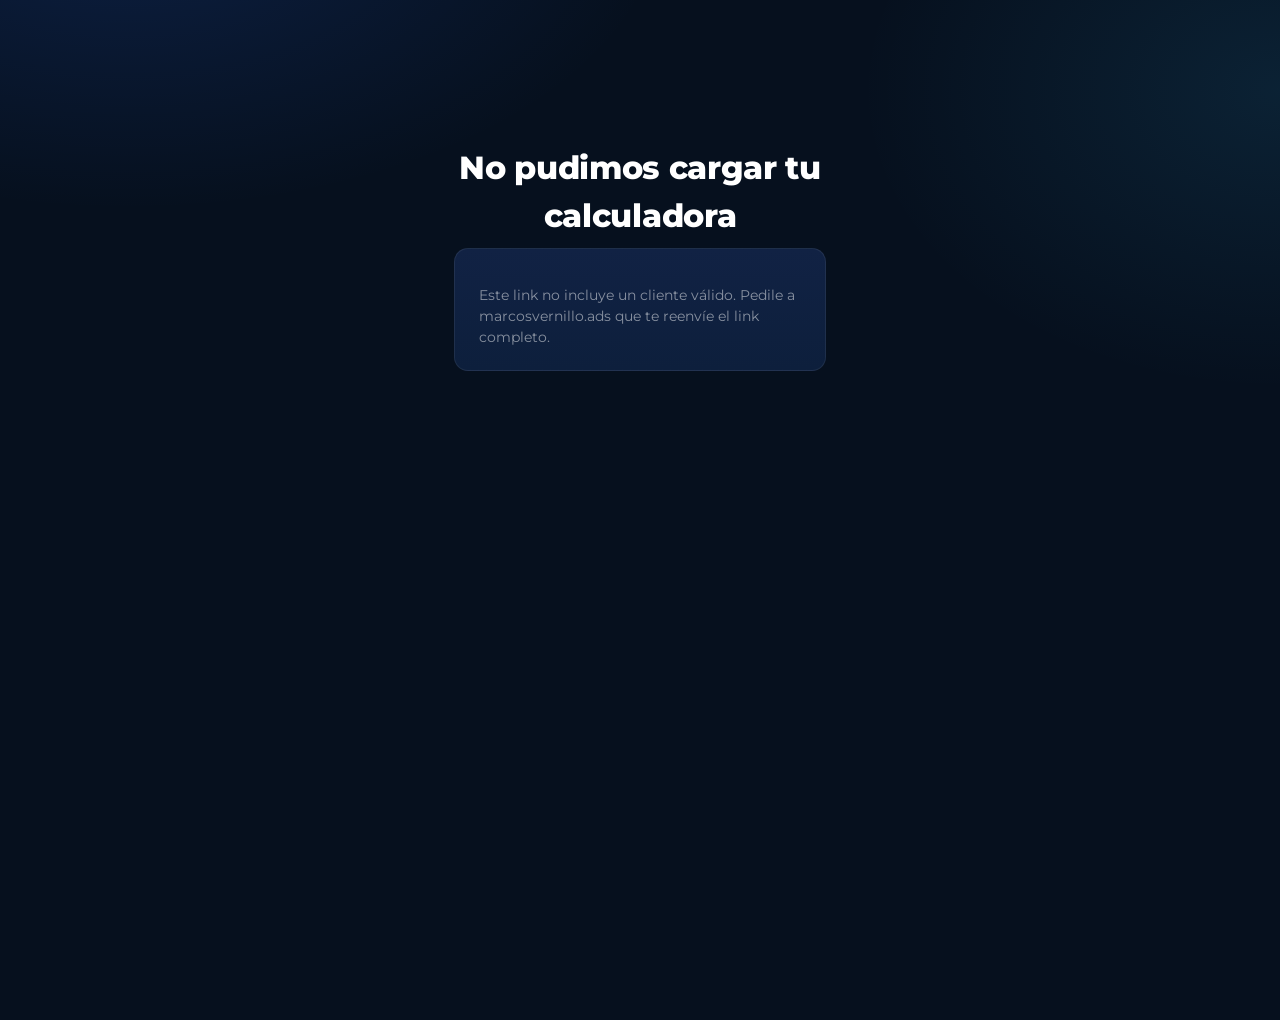
<file: index.html>
<!DOCTYPE html>
<html lang="es">
<head>
<meta charset="UTF-8">
<meta name="viewport" content="width=device-width, initial-scale=1.0">
<title>Calculadora de Rentabilidad Publicitaria — marcosvernillo.ads</title>
<link rel="preconnect" href="https://fonts.googleapis.com">
<link rel="preconnect" href="https://fonts.gstatic.com" crossorigin>
<link href="https://fonts.googleapis.com/css2?family=Montserrat:wght@300;400;500;600;700;800&display=swap" rel="stylesheet">
<link rel="stylesheet" href="assets/css/theme.css?v=5">
</head>
<body>

<div id="loading-screen">
  <div class="locked-screen">
    <div class="hero"><h1>Cargando tu calculadora…</h1></div>
    <div class="card" style="text-align:center;">
      <div class="spinner"></div>
      <p class="card-note" style="margin-bottom:0; font-size:14px;">Puede tardar unos segundos la primera vez.</p>
    </div>
  </div>
</div>

<div id="error-screen" style="display:none;">
  <div class="locked-screen">
    <div class="hero"><h1>No pudimos cargar tu calculadora</h1></div>
    <div class="card">
      <p id="error-message" class="card-note" style="margin-bottom:0; font-size:14px;"></p>
    </div>
  </div>
</div>

<div id="app" style="display:none;">

<div class="topbar">
  <div class="topbar-inner">
    <div class="brand"><span class="dot"></span>marcosvernillo.ads <span class="sub">&nbsp;/ Calculadora de Rentabilidad</span></div>
    <div class="tabs" id="tabs">
      <button class="tab-btn active" data-tab="bienvenida">Bienvenida</button>
      <button class="tab-btn" data-tab="calculadora">Calculadora</button>
      <button class="tab-btn" data-tab="resumen">Resumen</button>
      <button class="tab-btn" data-tab="accionable">Accionable</button>
    </div>
  </div>
</div>

<!-- ============ BIENVENIDA ============ -->
<div class="page active" id="page-bienvenida">
  <div class="hero">
    <h1>Calculadora de Rentabilidad Publicitaria</h1>
    <p class="lead">Entendé si tu publicidad es rentable y qué ROAS necesitás alcanzar. Cargá tus números una vez y mirá los resultados actualizarse en tiempo real.</p>
  </div>
  <div class="accent-rule"></div>

  <div class="card">
    <h3>Qué encontrás en este archivo</h3>
    <div class="feature-list">
      <div class="feature-item"><div class="emoji">🧮</div><div><h4>Calculadora</h4><p>Ingresá los datos de tu negocio. Los campos con el punto celeste son los que completás vos; el resto se calcula solo.</p></div></div>
      <div class="feature-item"><div class="emoji">📊</div><div><h4>Resumen</h4><p>Vista clara con tus números clave: ROAS, punto de equilibrio y diagnóstico — se actualiza sola a medida que cargás datos.</p></div></div>
      <div class="feature-item"><div class="emoji">🤖</div><div><h4>Accionable</h4><p>Prompt listo para analizar tus números con IA si los resultados no te cierran, con tus datos ya incorporados.</p></div></div>
    </div>
  </div>

  <div class="card">
    <h3>Cómo usarla — 3 pasos</h3>
    <div class="steps">
      <div class="step-item"><div class="stepnum">1</div><div><h4>Completá la Calculadora</h4><p>Cargá tus costos fijos, productos, ticket promedio y datos de campaña.</p></div></div>
      <div class="step-item"><div class="stepnum">2</div><div><h4>Leé tu Resumen</h4><p>Mirá tu ROAS real, punto de equilibrio y diagnóstico del período.</p></div></div>
      <div class="step-item"><div class="stepnum">3</div><div><h4>Usá el Accionable</h4><p>Si los números no cierran, llevá el prompt a tu IA y trabajá el plan.</p></div></div>
    </div>
  </div>

  <div class="card">
    <h3>⚠️ Importante</h3>
    <ul class="important-list">
      <li>Los campos marcados con el punto celeste los completás vos. Los demás se calculan solos.</li>
      <li>Este archivo no incluye impuestos (IVA, IIBB, Ganancias) ni costo de devoluciones.</li>
      <li>Completá con los datos más precisos que puedas para obtener resultados reales.</li>
      <li>Al finalizar, tus resultados quedan registrados automáticamente. Usá el botón "Finalizar" en la pestaña Resumen para guardar cada período.</li>
    </ul>
  </div>
</div>

<!-- ============ CALCULADORA ============ -->
<div class="page" id="page-calculadora">
<div class="layout">
  <div>
    <div class="legend">
      <div class="legend-item"><span class="dot edit"></span> Completás vos</div>
      <div class="legend-item"><span class="dot calc"></span> Se calcula solo</div>
    </div>

    <div class="btn-row">
      <button class="btn btn-primary" id="btn-clear">Vaciar todos los campos</button>
    </div>

    <div class="section-title"><div class="num">•</div><h2>Tus productos más vendidos (máximo 5)</h2></div>
    <div class="card">
      <div class="card-note">Usamos esto para calcular tu costo de producto ponderado según tu mix real de ventas.</div>
      <table class="prod-table">
        <thead><tr><th style="width:45%">Producto / Categoría</th><th style="width:20%">% de tus ventas</th><th style="width:35%">Costo de fabricar o comprar</th></tr></thead>
        <tbody id="prod-rows"></tbody>
      </table>
      <div class="grid2" style="margin-top:14px;">
        <div class="field"><label>Total ponderado — % de ventas</label><div class="computed" data-field="prodSumPct">100,0%</div></div>
        <div class="field"><label>Total ponderado — costo de producto</label><div class="computed" data-field="prodWeightedCost">$0</div></div>
      </div>
      <div class="warn-text" id="prod-warn">La suma de tus % de ventas no da 100%. Ajustala para que el costo ponderado sea preciso.</div>
    </div>

    <div class="section-title"><div class="num">1</div><h2>Costos fijos mensuales</h2></div>
    <div class="card">
      <div class="grid2">
        <div class="field has-prefix"><label><span class="req-dot"></span>Alquiler / Espacio físico</label><div class="input-wrap"><span class="prefix">$</span><input type="text" inputmode="numeric" class="input-money" id="fx_alquiler" value="500000"></div></div>
        <div class="field has-prefix"><label><span class="req-dot"></span>Servicios del local (luz, agua, internet)</label><div class="input-wrap"><span class="prefix">$</span><input type="text" inputmode="numeric" class="input-money" id="fx_servicios" value="100000"></div></div>
        <div class="field has-prefix"><label><span class="req-dot"></span>Sueldos y cargas sociales</label><div class="input-wrap"><span class="prefix">$</span><input type="text" inputmode="numeric" class="input-money" id="fx_sueldos" value="1200000"></div></div>
        <div class="field has-prefix"><label><span class="req-dot"></span>Honorarios profesionales</label><div class="input-wrap"><span class="prefix">$</span><input type="text" inputmode="numeric" class="input-money" id="fx_honorarios" value="250000"></div></div>
        <div class="field has-prefix"><label><span class="req-dot"></span>Software y herramientas</label><div class="input-wrap"><span class="prefix">$</span><input type="text" inputmode="numeric" class="input-money" id="fx_software" value="50000"></div></div>
        <div class="field has-prefix"><label><span class="req-dot"></span>Logística / Depósito tercerizado</label><div class="input-wrap"><span class="prefix">$</span><input type="text" inputmode="numeric" class="input-money" id="fx_logistica" value="300000"></div></div>
        <div class="field has-prefix"><label><span class="req-dot"></span>Tu sueldo (pro-labore)</label><div class="input-wrap"><span class="prefix">$</span><input type="text" inputmode="numeric" class="input-money" id="fx_prolabore" value="500000"></div></div>
        <div class="field has-prefix"><label><span class="req-dot"></span>Otros costos fijos</label><div class="input-wrap"><span class="prefix">$</span><input type="text" inputmode="numeric" class="input-money" id="fx_otros" value="100000"></div></div>
      </div>
      <div class="field" style="margin-top:14px;"><label>Total costos fijos mensuales</label><div class="computed" data-field="fxTotal">$0</div></div>
    </div>

    <div class="section-title"><div class="num">2</div><h2>Datos de tu tienda</h2></div>
    <div class="card">
      <div class="grid2">
        <div class="field"><label>Nombre de tu marca</label><input type="text" id="tienda_nombre" value="" readonly></div>
        <div class="field"><label><span class="req-dot"></span>Rubro / Categoría</label><input type="text" id="tienda_rubro" value="Calzado"></div>
        <div class="field"><label><span class="req-dot"></span>Plataforma de tienda online</label>
          <select id="tienda_plataforma">
            <option>Tienda Nube</option><option>Mercado Shops</option><option>Shopify</option><option>WooCommerce</option><option>Otra</option>
          </select>
        </div>
        <div class="field"><label><span class="req-dot"></span>Período que analizás</label><input type="text" id="tienda_periodo" value="Mayo"></div>
      </div>
    </div>

    <div class="section-title"><div class="num">3</div><h2>Precio y costos por venta</h2></div>
    <div class="card">
      <div class="grid2">
        <div class="field has-prefix"><label><span class="req-dot"></span>Ticket promedio</label><div class="input-wrap"><span class="prefix">$</span><input type="text" inputmode="numeric" class="input-money" id="pv_ticket" value="80000"></div></div>
        <div class="field"><label>Costo de producto <span class="tag-calc">auto</span></label><div class="computed small" data-field="pvCostoProducto">$0</div></div>
        <div class="field has-prefix"><label><span class="req-dot"></span>Costo de envío que absorbés</label><div class="input-wrap"><span class="prefix">$</span><input type="text" inputmode="numeric" class="input-money" id="pv_envio" value="3000"></div></div>
        <div class="field has-prefix"><label><span class="req-dot"></span>Costo de packaging y armado</label><div class="input-wrap"><span class="prefix">$</span><input type="text" inputmode="numeric" class="input-money" id="pv_packaging" value="500"></div></div>
        <div class="field has-prefix"><label><span class="req-dot"></span>Otros costos variables por venta</label><div class="input-wrap"><span class="prefix">$</span><input type="text" inputmode="numeric" class="input-money" id="pv_otros" value="0"></div></div>
        <div class="field"><label>Costos financieros y comisiones <span class="tag-calc">auto</span></label><div class="computed small" data-field="pvComisionesFin">$0</div></div>
      </div>
    </div>

    <div class="section-title"><div class="num">4</div><h2>Comisiones de plataforma</h2></div>
    <div class="card">
      <div class="grid2">
        <div class="field has-suffix"><label><span class="req-dot"></span>Comisión de tu plataforma (%)</label><div class="input-wrap"><input type="number" id="com_plataforma" value="2"><span class="suffix">%</span></div></div>
        <div class="field has-suffix"><label><span class="req-dot"></span>Comisión Mercado Pago (%)</label><div class="input-wrap"><input type="number" id="com_mp" value="6"><span class="suffix">%</span></div></div>
      </div>
    </div>

    <div class="section-title"><div class="num">5</div><h2>Costo financiero de cuotas</h2></div>
    <div class="card">
      <div class="field has-suffix" style="max-width:280px;"><label><span class="req-dot"></span>Costo financiero de cuotas (%)</label><div class="input-wrap"><input type="number" id="fin_cuotas" value="10"><span class="suffix">%</span></div></div>
      <div class="card-note" style="margin-top:10px; margin-bottom:0;">Si ofrecés varias cuotas, agregá el % más alto.</div>
    </div>

    <div class="section-title"><div class="num">6</div><h2>Margen objetivo</h2></div>
    <div class="card">
      <div class="field has-suffix" style="max-width:280px;"><label><span class="req-dot"></span>¿Qué % de ganancia querés por venta?</label><div class="input-wrap"><input type="number" id="margen_objetivo" value="20"><span class="suffix">%</span></div></div>
      <div class="card-note" style="margin-top:10px; margin-bottom:0;">Mínimo 15%. Ideal: entre 20% y 25%. Si tu negocio supera ese rango, mejor.</div>
    </div>

    <div class="section-title"><div class="num">7</div><h2>Resultado por venta</h2></div>
    <div class="card">
      <div class="grid2">
        <div class="field"><label>Costo total por venta <span class="tag-calc">auto</span></label><div class="computed" data-field="costoTotalVenta">$0</div></div>
        <div class="field"><label>Lo que queda por venta (antes de fijos) <span class="tag-calc">auto</span></label><div class="computed" data-field="quedaPorVenta">$0</div></div>
        <div class="field"><label>% que queda por venta (antes de fijos) <span class="tag-calc">auto</span></label><div class="computed" data-field="pctQuedaVenta">0,0%</div></div>
      </div>
    </div>

    <div class="section-title"><div class="num">10</div><h2>Datos reales de tus campañas</h2></div>
    <div class="card">
      <div class="grid2">
        <div class="field has-prefix"><label><span class="req-dot"></span>¿Cuánto invertiste en publicidad?</label><div class="input-wrap"><span class="prefix">$</span><input type="text" inputmode="numeric" class="input-money" id="camp_inversion" value="2000000"></div></div>
        <div class="field has-prefix"><label><span class="req-dot"></span>¿Cuánto facturaste de esa publicidad?</label><div class="input-wrap"><span class="prefix">$</span><input type="text" inputmode="numeric" class="input-money" id="camp_facturacion" value="20000000"></div></div>
        <div class="field"><label><span class="req-dot"></span>¿Cuántas ventas hiciste?</label><input type="number" id="camp_ventas" value="250"></div>
      </div>
    </div>

  </div>

  <!-- sticky sidebar -->
  <div class="sidebar">
    <div class="stat-card key">
      <div class="stat-label">Ganancia neta del período</div>
      <div class="stat-value" data-field="gananciaNeta">$0</div>
      <div class="stat-sub" data-field="rentabilidadPct">0,0% sobre facturación</div>
    </div>
    <div class="stat-card key">
      <div class="stat-label">ROAS mínimo</div>
      <div class="stat-value" data-field="roasMinimo">0,00x</div>
      <div class="stat-sub">Por debajo de esto, el negocio va a pérdida.</div>
    </div>
    <div class="stat-card key">
      <div class="stat-label">ROAS objetivo</div>
      <div class="stat-value cyan" data-field="roasObjetivo">0,00x</div>
      <div class="stat-sub">Por encima, estás retirando ganancia limpia.</div>
    </div>
    <div class="stat-card key">
      <div class="stat-label">Costo por compra real</div>
      <div class="stat-value" data-field="costoCompraReal">$0</div>
      <div class="stat-sub" data-field="costoCompraRealSub">vs. máximo</div>
    </div>
    <div class="stat-card key">
      <div class="stat-label">Costo por compra máximo</div>
      <div class="stat-value" data-field="costoCompraMax">$0</div>
      <div class="stat-sub">El techo que tu negocio puede afrontar por venta.</div>
    </div>
    <div class="diag-banner" id="diag-banner-live" data-field="diagBanner">Completá tus datos para ver el diagnóstico.</div>
  </div>
</div>
</div>

<!-- ============ RESUMEN ============ -->
<div class="page" id="page-resumen">
  <div class="hero">
    <h1>Resumen de rentabilidad</h1>
    <p class="lead">Período: <strong data-field="periodoLabel" style="color:var(--white);">Mayo</strong></p>
  </div>
  <div class="accent-rule"></div>

  <div class="card">
    <h3>¿Cómo leer tus números este mes?</h3>
    <ul class="important-list">
      <li><strong style="color:var(--white-80);">ROAS mínimo:</strong> si tu ROAS real es menor a este número, el negocio fue a pérdida.</li>
      <li><strong style="color:var(--white-80);">ROAS objetivo:</strong> si tu ROAS real supera este número, estás retirando ganancia limpia.</li>
    </ul>
  </div>

  <div class="card key" style="margin-bottom:16px; position:relative; overflow:hidden;">
    <div style="position:absolute; top:0; left:0; right:0; height:3px; background:linear-gradient(90deg,var(--accent),var(--cyan));"></div>
    <h3>Ganancia neta del período</h3>
    <div class="val" style="font-size:34px; font-weight:800;" data-field="gananciaNeta">$0</div>
    <div class="desc" data-field="rentabilidadPct" style="margin-top:4px;">0,0% sobre facturación</div>
  </div>

  <div class="resumen-grid">
    <div class="big-stat key"><div class="lbl">ROAS mínimo</div><div class="val" data-field="roasMinimo">0,00x</div><div class="desc">Lo mínimo para cubrir productos y costos fijos.</div></div>
    <div class="big-stat key"><div class="lbl">ROAS objetivo</div><div class="val" style="color:var(--cyan);" data-field="roasObjetivo">0,00x</div><div class="desc">El rendimiento para pagar todo y retirar ganancia.</div></div>
    <div class="big-stat key"><div class="lbl">Costo por compra real</div><div class="val" data-field="costoCompraReal">$0</div><div class="desc" data-field="costoCompraRealSub">vs. máximo</div></div>
    <div class="big-stat key"><div class="lbl">Costo por compra máximo</div><div class="val" data-field="costoCompraMax">$0</div><div class="desc">El techo que tu negocio puede afrontar por venta.</div></div>
  </div>

  <div class="card">
    <h3>Detalle del período</h3>
    <table class="detalle">
      <tr><td>Ventas realizadas</td><td data-field="detVentas">0</td></tr>
      <tr><td>Facturación total</td><td data-field="detFacturacion">$0</td></tr>
      <tr><td>Inversión en publicidad</td><td data-field="detInversion">$0</td></tr>
      <tr><td>Lo que quedó de las ventas</td><td data-field="detQuedo">$0</td></tr>
      <tr><td>Costos fijos del mes</td><td data-field="detFijos">$0</td></tr>
      <tr><td>Rentabilidad sobre facturación</td><td data-field="detRentabilidad">0,0%</td></tr>
    </table>
  </div>

  <div class="diag-banner" id="diag-banner-final" data-field="diagFinal">Completá tus datos para ver el diagnóstico.</div>

  <div class="card" style="margin-top:22px;">
    <h3>Finalizar</h3>
    <div class="card-note">Se descarga un reporte con tus resultados de este período y quedan registrados automáticamente para marcosvernillo.ads.</div>
    <div class="btn-row">
      <button class="btn btn-primary" id="btn-finalizar">Finalizar y descargar datos</button>
    </div>
    <div class="warn-text show">⚠️ Importante: hacé clic en este botón para que tus resultados queden guardados. Si no lo hacés, no vamos a poder ver tu progreso.</div>
    <div class="copy-feedback" id="finalizar-feedback">✅ Se descargó tu reporte y tus resultados quedaron registrados.</div>
  </div>
</div>

<!-- ============ ACCIONABLE ============ -->
<div class="page" id="page-accionable">
  <div class="hero">
    <h1>Prompt para analizar tus números con IA</h1>
    <p class="lead">Copiá el texto de abajo (ya incluye tus resultados actuales) y pegalo en ChatGPT, Claude o Gemini.</p>
  </div>
  <div class="accent-rule"></div>
  <div class="card">
    <div class="prompt-box" id="prompt-text"></div>
    <div class="btn-row">
      <button class="btn btn-primary" id="btn-copy">Copiar prompt con mis datos</button>
      <span class="copy-feedback" id="copy-feedback">¡Copiado!</span>
    </div>
  </div>
</div>

<footer>
  <span>marcosvernillo.ads — Calculadora de Rentabilidad Publicitaria</span>
  <span>No incluye impuestos (IVA, IIBB, Ganancias) ni costo de devoluciones.</span>
</footer>

</div>

<script src="assets/config.js?v=2"></script>
<script src="assets/js/api.js?v=2"></script>
<script src="assets/js/calculadora.js?v=5"></script>
</body>
</html>
</file>
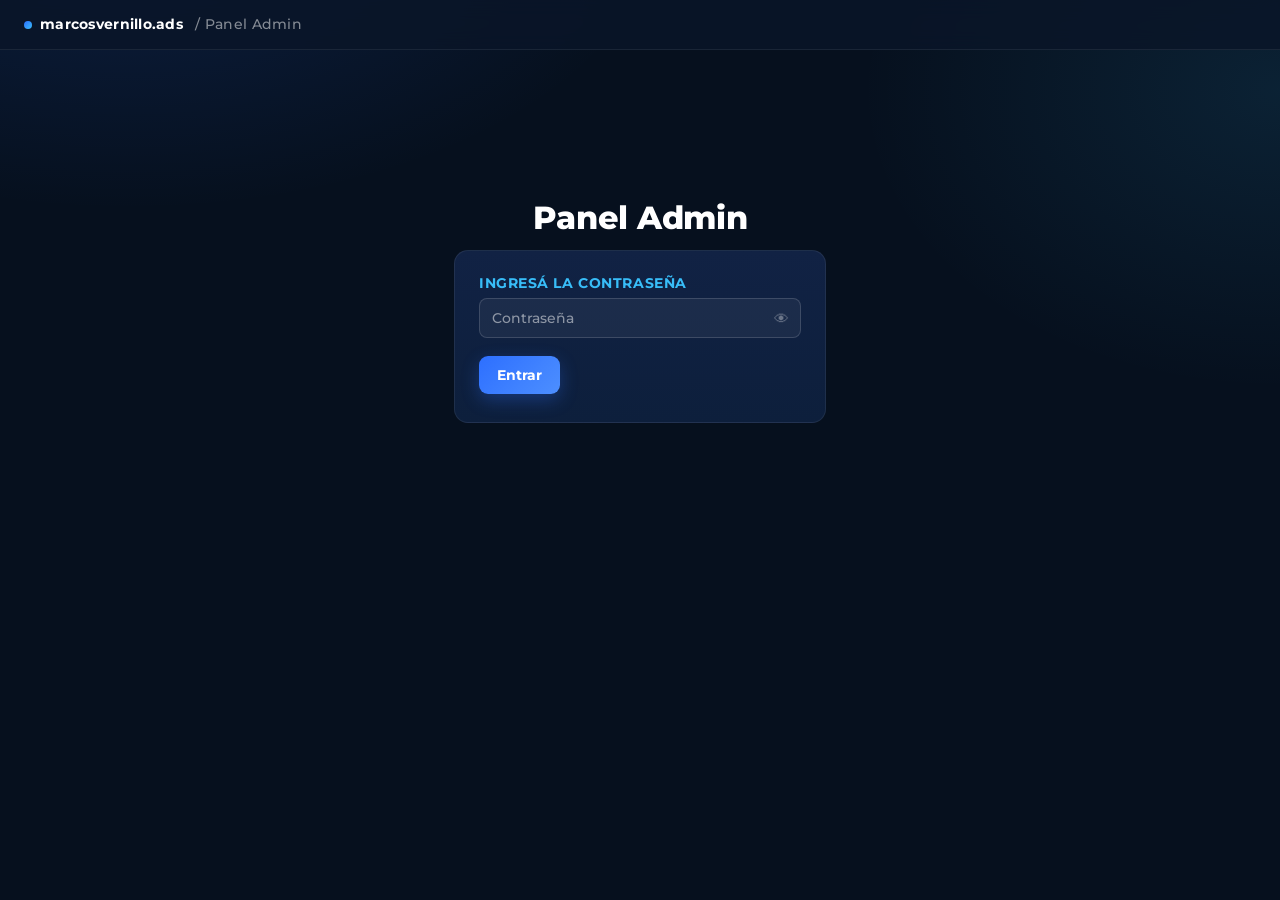
<file: admin.html>
<!DOCTYPE html>
<html lang="es">
<head>
<meta charset="UTF-8">
<meta name="viewport" content="width=device-width, initial-scale=1.0">
<title>Panel Admin — marcosvernillo.ads</title>
<link rel="preconnect" href="https://fonts.googleapis.com">
<link rel="preconnect" href="https://fonts.gstatic.com" crossorigin>
<link href="https://fonts.googleapis.com/css2?family=Montserrat:wght@300;400;500;600;700;800&display=swap" rel="stylesheet">
<link rel="stylesheet" href="assets/css/theme.css?v=5">
</head>
<body>

<div class="topbar">
  <div class="topbar-inner">
    <div class="brand"><span class="dot"></span>marcosvernillo.ads <span class="sub">&nbsp;/ Panel Admin</span></div>
  </div>
</div>

<!-- ============ LOCK SCREEN ============ -->
<div id="lock-screen" class="locked-screen">
  <div class="hero"><h1>Panel Admin</h1></div>
  <div class="card">
    <h3>Ingresá la contraseña</h3>
    <div class="field has-suffix">
      <div class="input-wrap">
        <input type="password" id="pass-input" placeholder="Contraseña">
        <button type="button" class="toggle-pass" id="toggle-pass" aria-label="Mostrar contraseña">👁</button>
      </div>
    </div>
    <div class="btn-row">
      <button class="btn btn-primary" id="btn-entrar">Entrar</button>
    </div>
    <p id="lock-error" style="display:none; color:var(--danger); font-size:13.5px; margin-top:4px;"></p>
  </div>
</div>

<!-- ============ DASHBOARD ============ -->
<div id="dashboard-view" class="page active" style="display:none; max-width:1320px; margin:0 auto; padding:32px 24px 80px;">
  <div class="hero">
    <h1>Tus clientes</h1>
    <p class="lead">Un vistazo rápido a la última carga de cada cliente.</p>
  </div>
  <div class="accent-rule"></div>

  <div class="btn-row">
    <button class="btn btn-primary" id="btn-nuevo-cliente">+ Nuevo cliente</button>
  </div>

  <div class="card" id="nuevo-cliente-form" style="display:none;">
    <h3>Nuevo cliente</h3>
    <div class="field">
      <label>Nombre de la marca</label>
      <input type="text" id="nuevo-cliente-nombre" placeholder="Ej: Alba Design">
    </div>
    <div class="btn-row">
      <button class="btn btn-primary" id="nuevo-cliente-confirmar">Crear cliente</button>
    </div>
  </div>

  <div class="card" id="nuevo-cliente-result" style="display:none;">
    <h3>Link para el cliente</h3>
    <div class="card-note">Copiá este link y mandáselo directamente. No lo publiques en ningún lado.</div>
    <div class="link-row">
      <div class="link-box" id="link-box"></div>
      <button type="button" class="btn btn-ghost btn-copy" id="btn-copiar-link">Copiar</button>
    </div>
  </div>

  <div class="client-grid" id="client-grid"></div>
</div>

<!-- ============ DETALLE CLIENTE ============ -->
<div id="detail-view" class="page" style="display:none; max-width:1320px; margin:0 auto; padding:32px 24px 80px;">
  <div class="back-link" id="back-link">← Volver a todos los clientes</div>
  <div class="hero">
    <h1 id="detail-title">Cliente</h1>
    <p class="lead">Historial completo de cargas, más reciente primero.</p>
  </div>
  <div class="accent-rule"></div>

  <div class="card">
    <h3>Link del cliente</h3>
    <div class="card-note">Si el cliente perdió su link, copialo de nuevo acá.</div>
    <div class="link-row">
      <div class="link-box" id="detail-link-box"></div>
      <button type="button" class="btn btn-ghost btn-copy" id="btn-copiar-detail-link">Copiar</button>
    </div>
  </div>

  <div class="card">
    <div id="history-body"></div>
  </div>
</div>

<script src="assets/config.js?v=2"></script>
<script src="assets/js/api.js?v=2"></script>
<script src="assets/js/admin.js?v=4"></script>
</body>
</html>
</file>
<file: assets/css/theme.css>
/* Calculadora de Rentabilidad — theme.css
   Paleta navy/accent/cyan + tipografía Montserrat, extraída tal cual del
   archivo original. Compartida por index.html y admin.html. */

:root{
  --navy:#0a1628;
  --navy-mid:#0d1f3c;
  --navy-light:#112244;
  --accent:#2d6fff;
  --accent-light:#4d8fff;
  --cyan:#38bdf8;
  --white:#ffffff;
  --white-80:rgba(255,255,255,0.82);
  --white-50:rgba(255,255,255,0.5);
  --white-20:rgba(255,255,255,0.15);
  --white-10:rgba(255,255,255,0.07);
  --bg:#06101e;
  --success:#34d399;
  --warning:#fbbf24;
  --danger:#f87171;
}
*{box-sizing:border-box;}
html,body{margin:0;padding:0;}
body{
  background:var(--bg);
  background-image:
    radial-gradient(ellipse 900px 500px at 10% -10%, rgba(45,111,255,0.16), transparent 60%),
    radial-gradient(ellipse 700px 500px at 100% 10%, rgba(56,189,248,0.10), transparent 60%);
  background-attachment:fixed;
  color:var(--white-80);
  font-family:'Montserrat',sans-serif;
  font-weight:400;
  line-height:1.5;
  min-height:100vh;
}
h1,h2,h3,h4{font-family:'Montserrat',sans-serif;color:var(--white);margin:0;}
a{color:var(--cyan);}

/* ---------- Top bar ---------- */
.topbar{
  position:sticky; top:0; z-index:50;
  background:rgba(10,22,40,0.85);
  backdrop-filter:blur(10px);
  border-bottom:1px solid var(--white-10);
}
.topbar-inner{
  max-width:1320px; margin:0 auto; padding:14px 24px;
  display:flex; align-items:center; justify-content:space-between; gap:16px; flex-wrap:wrap;
}
.brand{
  font-weight:700; font-size:14px; letter-spacing:0.02em; color:var(--white);
  display:flex; align-items:center; gap:8px;
}
.brand .dot{width:8px;height:8px;border-radius:50%;background:linear-gradient(135deg,var(--accent),var(--cyan));}
.brand span.sub{color:var(--white-50); font-weight:500;}
.tabs{display:flex; gap:4px; background:var(--white-10); padding:4px; border-radius:12px;}
.tab-btn{
  appearance:none; border:none; background:transparent; color:var(--white-50);
  font-family:'Montserrat',sans-serif; font-weight:600; font-size:13px;
  padding:9px 16px; border-radius:9px; cursor:pointer; transition:all .18s ease;
}
.tab-btn:hover{color:var(--white-80);}
.tab-btn.active{background:linear-gradient(135deg,var(--accent),var(--accent-light)); color:var(--white); box-shadow:0 4px 14px rgba(45,111,255,0.35);}

/* ---------- Layout ---------- */
.page{display:none; max-width:1320px; margin:0 auto; padding:32px 24px 80px;}
.page.active{display:block;}
.layout{display:grid; grid-template-columns:1fr 340px; gap:24px; align-items:start;}
@media (max-width:980px){ .layout{grid-template-columns:1fr;} }

.hero{padding:24px 0 8px;}
.hero h1{font-size:32px; font-weight:800; letter-spacing:-0.01em;}
.hero p.lead{color:var(--white-50); font-size:16px; margin-top:8px; max-width:640px;}

.accent-rule{height:3px; width:64px; border-radius:3px; background:linear-gradient(90deg,var(--accent),var(--cyan)); margin:18px 0 28px;}

/* ---------- Cards ---------- */
.card{
  background:linear-gradient(180deg, var(--navy-light), var(--navy-mid));
  border:1px solid var(--white-10);
  border-radius:14px;
  padding:22px 24px;
  margin-bottom:18px;
}
.card h3{font-size:14px; font-weight:700; letter-spacing:0.04em; text-transform:uppercase; color:var(--cyan); margin-bottom:4px;}
.card .card-note{color:var(--white-50); font-size:13px; margin-bottom:16px;}
.grid2{display:grid; grid-template-columns:1fr 1fr; gap:14px;}
.grid3{display:grid; grid-template-columns:1.4fr 0.8fr 1fr; gap:10px; align-items:end;}
@media (max-width:640px){ .grid2{grid-template-columns:1fr;} .grid3{grid-template-columns:1fr;} }

.field{display:flex; flex-direction:column; gap:6px; margin-bottom:2px;}
.field label{font-size:12.5px; color:var(--white-50); font-weight:500;}
.field label .req-dot{display:inline-block; width:6px; height:6px; border-radius:50%; background:var(--accent); margin-right:6px; vertical-align:middle;}
.input-wrap{position:relative; display:flex; align-items:center;}
input[type=text], input[type=number], input[type=password], select{
  width:100%; background:rgba(255,255,255,0.05); border:1px solid var(--white-20);
  color:var(--white); font-family:'Montserrat',sans-serif; font-size:14px; font-weight:500;
  padding:10px 12px; border-radius:8px; outline:none; transition:border-color .15s, box-shadow .15s;
}
input::placeholder{color:var(--white-50);}
input[type=text]:focus, input[type=number]:focus, input[type=password]:focus, select:focus{
  border-color:var(--accent); box-shadow:0 0 0 3px rgba(45,111,255,0.22);
}
.suffix{position:absolute; right:12px; color:var(--white-50); font-size:13px; pointer-events:none;}
.has-suffix input{padding-right:32px;}
.prefix{position:absolute; left:12px; color:var(--white-50); font-size:13px; pointer-events:none;}
.has-prefix input{padding-left:28px;}
.toggle-pass{
  position:absolute; right:8px; background:none; border:none; padding:4px; margin:0;
  font-size:15px; line-height:1; cursor:pointer; color:var(--white-50); opacity:.7;
  transition:opacity .15s;
}
.toggle-pass:hover{opacity:1;}
select{appearance:none; background-image:url("data:image/svg+xml,%3Csvg xmlns='http://www.w3.org/2000/svg' width='10' height='6'%3E%3Cpath d='M0 0l5 6 5-6z' fill='%23ffffff80'/%3E%3C/svg%3E"); background-repeat:no-repeat; background-position:right 12px center;}

.computed{
  background:rgba(6,16,30,0.6); border:1px dashed var(--white-20); border-radius:8px;
  padding:10px 12px; font-weight:700; color:var(--white); font-variant-numeric:tabular-nums; font-size:14.5px;
}
.computed.small{font-size:13px; font-weight:600; color:var(--cyan);}
.tag-calc{font-size:10.5px; font-weight:700; letter-spacing:0.04em; text-transform:uppercase; color:var(--white-50); background:var(--white-10); padding:2px 7px; border-radius:5px; margin-left:8px;}

.legend{display:flex; gap:20px; flex-wrap:wrap; margin-bottom:22px;}
.legend-item{display:flex; align-items:center; gap:8px; font-size:13px; color:var(--white-50);}
.legend-item .dot{width:8px;height:8px;border-radius:50%;}
.legend-item .dot.edit{background:var(--accent);}
.legend-item .dot.calc{background:transparent; border:1px dashed var(--white-20);}

.section-title{display:flex; align-items:center; gap:10px; margin:34px 0 16px;}
.section-title .num{
  width:28px; height:28px; border-radius:50%; background:var(--white-10); color:var(--cyan);
  display:flex; align-items:center; justify-content:center; font-weight:700; font-size:13px; flex-shrink:0;
}
.section-title h2{font-size:18px; font-weight:700;}
.section-title:first-of-type{margin-top:8px;}

/* products table */
.prod-table{width:100%; border-collapse:separate; border-spacing:0 8px;}
.prod-table th{text-align:left; font-size:11.5px; color:var(--white-50); font-weight:600; text-transform:uppercase; letter-spacing:0.03em; padding:0 8px 4px;}
.prod-table td{padding:0 8px;}
.warn-text{font-size:13px; color:var(--warning); margin-top:8px; display:none;}
.warn-text.show{display:block;}

/* ---------- Sticky summary sidebar ---------- */
.sidebar{position:sticky; top:90px; display:flex; flex-direction:column; gap:14px;}
.stat-card{
  background:linear-gradient(160deg, var(--navy-light), var(--navy-mid));
  border:1px solid var(--white-10); border-radius:14px; padding:18px 20px;
}
.stat-card .stat-label{font-size:11.5px; text-transform:uppercase; letter-spacing:0.04em; color:var(--white-50); font-weight:600;}
.stat-card .stat-value{font-size:26px; font-weight:800; color:var(--white); margin-top:6px; font-variant-numeric:tabular-nums;}
.stat-card .stat-sub{font-size:12.5px; color:var(--white-50); margin-top:4px;}
.stat-card.highlight{border-color:rgba(45,111,255,0.4); box-shadow:0 0 0 1px rgba(45,111,255,0.15) inset;}
.stat-card .stat-value.cyan{color:var(--cyan);}

.stat-card.key{position:relative; border-color:rgba(45,111,255,0.35); overflow:hidden;}
.stat-card.key::before{content:""; position:absolute; top:0; left:0; right:0; height:3px; background:linear-gradient(90deg,var(--accent),var(--cyan));}
.stat-value.status-good{color:var(--success) !important;}
.stat-value.status-bad{color:var(--danger) !important;}
.stat-sub.status-good{color:var(--success);}
.stat-sub.status-bad{color:var(--danger);}
.big-stat.key{position:relative; border-color:rgba(45,111,255,0.35); overflow:hidden;}
.big-stat.key::before{content:""; position:absolute; top:0; left:0; right:0; height:3px; background:linear-gradient(90deg,var(--accent),var(--cyan));}
.big-stat .val.status-good{color:var(--success) !important;}
.big-stat .val.status-bad{color:var(--danger) !important;}
.val.status-good{color:var(--success) !important;}
.val.status-bad{color:var(--danger) !important;}
.big-stat .desc.status-good{color:var(--success);}
.big-stat .desc.status-bad{color:var(--danger);}

.diag-banner{border-radius:12px; padding:14px 16px; font-size:14px; font-weight:600; line-height:1.45; border:1px solid;}
.diag-banner.ok{background:rgba(52,211,153,0.1); border-color:rgba(52,211,153,0.35); color:var(--success);}
.diag-banner.warn{background:rgba(251,191,36,0.1); border-color:rgba(251,191,36,0.35); color:var(--warning);}
.diag-banner.bad{background:rgba(248,113,113,0.1); border-color:rgba(248,113,113,0.35); color:var(--danger);}

/* ---------- buttons ---------- */
.btn{
  appearance:none; border:none; cursor:pointer; font-family:'Montserrat',sans-serif; font-weight:700; font-size:13.5px;
  padding:11px 18px; border-radius:9px; transition:transform .12s ease, box-shadow .12s ease;
}
.btn:active{transform:scale(0.97);}
.btn-primary{background:linear-gradient(135deg,var(--accent),var(--accent-light)); color:var(--white); box-shadow:0 6px 18px rgba(45,111,255,0.3);}
.btn-ghost{background:var(--white-10); color:var(--white-80); border:1px solid var(--white-20);}
.btn-row{display:flex; gap:10px; flex-wrap:wrap; margin:18px 0 6px;}

/* Bienvenida */
.feature-list{display:grid; gap:12px; margin-top:8px;}
.feature-item{display:flex; gap:14px; align-items:flex-start; background:var(--white-10); border-radius:12px; padding:16px 18px;}
.feature-item .emoji{font-size:20px; line-height:1;}
.feature-item h4{font-size:15px; font-weight:700; margin-bottom:4px;}
.feature-item p{font-size:13.5px; color:var(--white-50); margin:0;}
.steps{display:grid; gap:12px; margin-top:8px;}
.step-item{display:flex; gap:14px; align-items:flex-start;}
.step-item .stepnum{
  width:30px; height:30px; border-radius:50%; background:linear-gradient(135deg,var(--accent),var(--cyan));
  color:var(--white); font-weight:800; font-size:13px; display:flex; align-items:center; justify-content:center; flex-shrink:0;
}
.step-item h4{font-size:14.5px; font-weight:700;}
.step-item p{font-size:13.5px; color:var(--white-50); margin:2px 0 0;}
.important-list{list-style:none; padding:0; margin:0; display:grid; gap:10px;}
.important-list li{font-size:13.5px; color:var(--white-50); padding-left:18px; position:relative;}
.important-list li::before{content:"•"; position:absolute; left:0; color:var(--cyan);}

/* Resumen tab */
.resumen-grid{display:grid; grid-template-columns:repeat(2,1fr); gap:16px;}
@media (max-width:760px){ .resumen-grid{grid-template-columns:1fr;} }
.big-stat{background:linear-gradient(160deg,var(--navy-light),var(--navy-mid)); border:1px solid var(--white-10); border-radius:14px; padding:22px;}
.big-stat .lbl{font-size:12px; text-transform:uppercase; letter-spacing:0.04em; color:var(--white-50); font-weight:700;}
.big-stat .val{font-size:30px; font-weight:800; color:var(--white); margin-top:8px; font-variant-numeric:tabular-nums;}
.big-stat .desc{font-size:12.5px; color:var(--white-50); margin-top:6px;}
table.detalle{width:100%; border-collapse:collapse; margin-top:10px;}
table.detalle td{padding:10px 4px; border-bottom:1px solid var(--white-10); font-size:14px;}
table.detalle td:first-child{color:var(--white-50);}
table.detalle td:last-child{text-align:right; font-weight:700; color:var(--white); font-variant-numeric:tabular-nums;}
table.detalle tr:last-child td{border-bottom:none;}
table.detalle.compact td{padding:5px 4px; font-size:13px;}

/* Accionable */
.prompt-box{
  background:rgba(6,16,30,0.7); border:1px solid var(--white-20); border-radius:12px;
  padding:20px 22px; font-family:'Montserrat',sans-serif; font-size:13.5px; color:var(--white-80);
  white-space:pre-wrap; line-height:1.6; max-height:560px; overflow-y:auto;
}
.copy-feedback{font-size:13px; color:var(--success); margin-left:10px; opacity:0; transition:opacity .2s;}
.copy-feedback.show{opacity:1;}

footer{max-width:1320px; margin:0 auto; padding:20px 24px 60px; color:var(--white-50); font-size:12.5px; display:flex; justify-content:space-between; flex-wrap:wrap; gap:8px;}

@media print{
  .topbar, .sidebar, .btn-row, footer{display:none !important;}
  body{background:#fff; color:#111;}
  #page-resumen{display:block !important;}
  #page-resumen .big-stat, #page-resumen table.detalle td{color:#111 !important;}
}

.spinner{
  width:32px; height:32px; margin:0 auto 16px;
  border:3px solid var(--white-10); border-top-color:var(--accent); border-radius:50%;
  animation:spin .8s linear infinite;
}
@keyframes spin{ to{ transform:rotate(360deg); } }

/* ---------- Admin panel ---------- */
.locked-screen{max-width:420px; margin:120px auto; padding:0 24px; text-align:center;}
.locked-screen .card{text-align:left;}
.client-grid{display:grid; grid-template-columns:repeat(auto-fill,minmax(280px,1fr)); gap:16px;}
.client-card{
  background:linear-gradient(160deg, var(--navy-light), var(--navy-mid));
  border:1px solid var(--white-10); border-radius:14px; padding:20px 22px; cursor:pointer;
  transition:border-color .15s, transform .12s ease;
}
.client-card:hover{border-color:rgba(45,111,255,0.4); transform:translateY(-2px);}
.client-card h3{font-size:16px; font-weight:700; color:var(--white); text-transform:none; letter-spacing:0; margin-bottom:10px;}
.client-card .metric-row{display:flex; justify-content:space-between; align-items:baseline; margin-top:6px;}
.client-card .metric-row .lbl{font-size:12px; color:var(--white-50);}
.client-card .metric-row .val{font-size:15px; font-weight:700; color:var(--white); font-variant-numeric:tabular-nums;}
.trend{font-size:12.5px; font-weight:700; margin-left:6px;}
.trend.up{color:var(--success);}
.trend.down{color:var(--danger);}
.trend.flat{color:var(--white-50);}
.client-card .fecha{font-size:11.5px; color:var(--white-50); margin-top:12px;}
.back-link{display:inline-flex; align-items:center; gap:6px; color:var(--cyan); font-size:13.5px; font-weight:600; cursor:pointer; margin-bottom:18px;}
.history-row{display:grid; grid-template-columns:1fr repeat(4,1fr) 90px; gap:10px; padding:12px 14px; border-bottom:1px solid var(--white-10); font-size:13.5px; align-items:center;}
.history-row:first-child{color:var(--white-50); font-size:11.5px; text-transform:uppercase; letter-spacing:0.03em; font-weight:600;}
.history-row:last-child{border-bottom:none;}
.link-row{display:flex; align-items:stretch; gap:10px;}
.link-row .link-box{flex:1;}
.link-box{
  background:rgba(6,16,30,0.7); border:1px solid var(--white-20); border-radius:8px; padding:10px 12px;
  font-family:monospace; font-size:13px; color:var(--white-80); word-break:break-all;
}
.btn-copy{padding:9px 16px; font-size:13px; white-space:nowrap; flex-shrink:0;}
.btn-copy.copied{background:rgba(52,211,153,0.15); color:var(--success); border-color:rgba(52,211,153,0.4);}
.empty-state{color:var(--white-50); font-size:14px; padding:40px 0; text-align:center;}
</file>
